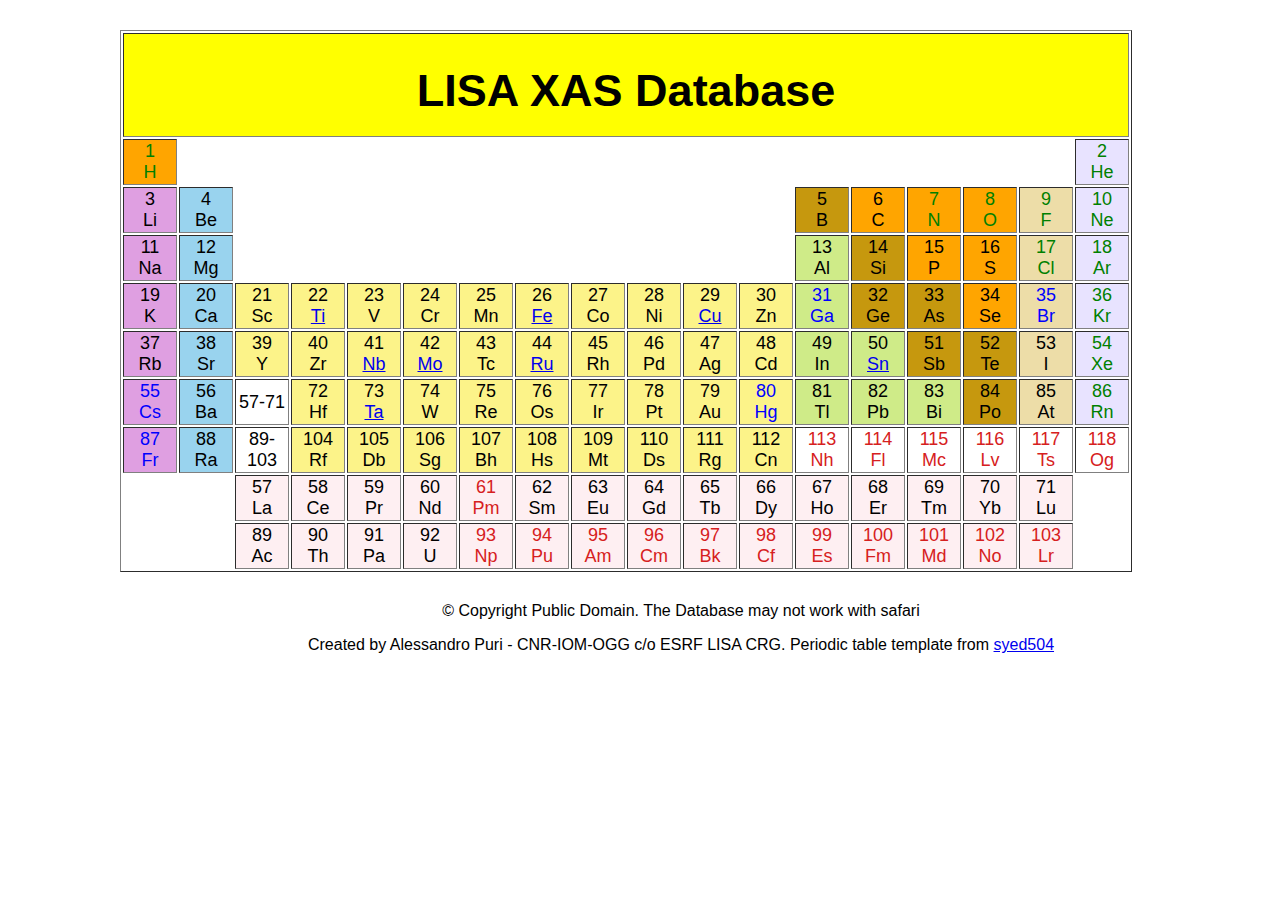
<file: root/index.html>
<!DOCTYPE html>
<html lang="en">

<head>
    <meta charset="UTF-8">
    <meta http-equiv="X-UA-Compatible" content="IE=edge">
   	<meta name="viewport" content="width=device-width, initial-scale=1.0">
    <title>Periodic Table</title>
    <link rel="stylesheet" href="style.css">
</head>

<body>
    <table border=1px>
        <tr style="background-color: yellow;">
            <th colspan="18">
                <h1>LISA XAS Database</h1>
            </th>
        </tr>
        <tr style="font-size: large;">
            <td bgcolor="orange" style="color: green;">1<br><abbr title="Hydrogen"> H</abbr></td>
            <th colspan="16" style="empty-cells: hide;"></th>
            <td bgcolor="#e8e3ff" style="color: green;">2<br><abbr title="Helium">He</abbr></td>
        </tr>
        <tr style="font-size: large;">
            <td bgcolor="#df9fe1">3<br><abbr title="Lithium"> Li</abbr></td>
            <td bgcolor="#99d3ee">4<br><abbr title="Berylium">Be</abbr></td>
            <td colspan="10" style="empty-cells: hide;"></td>
            <td bgcolor="#c6980e">5<br><abbr title="Boron">B</abbr></td>
            <td bgcolor="orange">6<br><abbr title="Carbon">C</abbr></td>
            <td bgcolor="orange" style="color: green;">7<br><abbr title="Nitrogen">N</abbr></td>
            <td bgcolor="orange" style="color: green;">8<br><abbr title="Oxygen">O</abbr></td>
            <td bgcolor="#eddda8" style="color: green;">9<br><abbr title="Florine">F</abbr></td>
            <td bgcolor="#e8e3ff" style="color: green;">10<br><abbr title="Neon">Ne</abbr></td>
        </tr>
        <tr style="font-size: large;">
            <td bgcolor="#df9fe1">11<br><abbr title="Sodium">Na</abbr></td>
            <td bgcolor="#99d3ee">12<br><abbr title="Magnesium">Mg</abbr></td>
            <td colspan="10" style="empty-cells: hide;"></td>
            <td bgcolor="#cfeb88">13<br><abbr title="Auminium">Al</abbr></td>
            <td bgcolor="#c6980e">14<br><abbr title="Silicon">Si</abbr></td>
            <td bgcolor="orange">15<br><abbr title="Phosphorus">P</abbr></td>
            <td bgcolor="orange">16<br><abbr title="Sulphur">S</abbr></td>
            <td bgcolor="#eddda8" style="color: green;">17<br><abbr title="Chlorine">Cl</abbr></td>
            <td bgcolor="#e8e3ff" style="color: green;">18<br><abbr title="Argon">Ar</abbr></td>
        </tr>
        <tr style="font-size: large;">
            <td bgcolor="#df9fe1">19<br><abbr title="Potassium">K</abbr></td>
            <td bgcolor="#99d3ee">20<br><abbr title="Calcium">Ca</abbr></td>
            <td bgcolor="#fcf389">21<br><abbr title="Scandium">Sc</abbr></td>
            <td bgcolor="#fcf389">22<br><abbr title="Titanium"><a href="./Ti.html">Ti</a></abbr></td>
            <td bgcolor="#fcf389">23<br><abbr title="Vanadium">V</abbr></td>
            <td bgcolor="#fcf389">24<br><abbr title="Cromium">Cr</abbr></td>
            <td bgcolor="#fcf389">25<br><abbr title="Manganese">Mn</abbr></td>
            <td bgcolor="#fcf389">26<br><abbr title="Iron"><a href="./Fe.html">Fe</a></abbr></td>
            <td bgcolor="#fcf389">27<br><abbr title="Cobalt">Co</abbr></td>
            <td bgcolor="#fcf389">28<br><abbr title="Nickel">Ni</abbr></td>
            <td bgcolor="#fcf389">29<br><abbr title="Copper"><a href="./Cu.html">Cu</a></abbr></td>
            <td bgcolor="#fcf389">30<br><abbr title="Zinc">Zn</abbr></td>
            <td bgcolor="#cfeb88" style="color: blue;">31<br><abbr title="Gallium">Ga</abbr></td>
            <td bgcolor="#c6980e">32<br><abbr title="Germanium">Ge</abbr></td>
            <td bgcolor="#c6980e">33<br><abbr title="Arsenic">As</abbr></td>
            <td bgcolor="orange">34<br><abbr title="Selenium">Se</abbr></td>
            <td bgcolor="#eddda8" style="color: blue;">35<br><abbr title="Bromine">Br</abbr></td>
            <td bgcolor="#e8e3ff" style="color: green;">36<br><abbr title="Krypton">Kr</abbr></td>
        </tr>
        <tr style="font-size: large;">
            <td bgcolor="#df9fe1">37<br><abbr title="Rubidium">Rb</abbr></td>
            <td bgcolor="#99d3ee">38<br><abbr title="Strontium">Sr</abbr></td>
            <td bgcolor="#fcf389">39<br><abbr title="Yttrium">Y</abbr></td>
            <td bgcolor="#fcf389">40<br><abbr title="Zirconium">Zr</abbr></td>
            <td bgcolor="#fcf389">41<br><abbr title="Niobium"><a href="./Nb.html">Nb</a></abbr></td>
            <td bgcolor="#fcf389">42<br><abbr title="Molybdenum"><a href="./Mo.html">Mo</a></abbr></td>
            <td bgcolor="#fcf389">43<br><abbr title="Technetium">Tc</abbr></td>
            <td bgcolor="#fcf389">44<br><abbr title="Ruthenium"><a href="./Ru.html">Ru</a></abbr></td>
            <td bgcolor="#fcf389">45<br><abbr title="Rhodium">Rh</abbr></td>
            <td bgcolor="#fcf389">46<br><abbr title="Palladium">Pd</abbr></td>
            <td bgcolor="#fcf389">47<br><abbr title="Silver">Ag</abbr></td>
            <td bgcolor="#fcf389">48<br><abbr title="Cadmium">Cd</abbr></td>
            <td bgcolor="#cfeb88">49<br><abbr title="Indium">In</abbr></td>
            <td bgcolor="#cfeb88">50<br><abbr title="Tin"><a href="./Sn.html">Sn</a></abbr></td>
            <td bgcolor="#c6980e">51<br><abbr title="Antimony">Sb</abbr></td>
            <td bgcolor="#c6980e">52<br><abbr title="Tellurium">Te</abbr></td>
            <td bgcolor="#eddda8">53<br><abbr title="Iodine">I</abbr></td>
            <td bgcolor="#e8e3ff" style="color: green;">54<br><abbr title="Xenon">Xe</abbr></td>
        </tr>
        <tr style="font-size: large;">
            <td bgcolor="#df9fe1" style="color: blue;">55<br><abbr title="Ceasium">Cs</abbr></td>
            <td bgcolor="#99d3ee">56<br><abbr title="Barium">Ba</abbr></td>
            <td>57-71</td>
            <td bgcolor="#fcf389">72<br><abbr title="Hafnium">Hf</abbr></td>
            <td bgcolor="#fcf389">73<br><abbr title="Tantalum"><a href="./Ta.html">Ta</a></abbr></td>
            <td bgcolor="#fcf389">74<br><abbr title="Tungsten">W</abbr></td>
            <td bgcolor="#fcf389">75<br><abbr title="Rhenium">Re</abbr></td>
            <td bgcolor="#fcf389">76<br><abbr title="Osmium">Os</abbr></td>
            <td bgcolor="#fcf389">77<br><abbr title="Iridium">Ir</abbr></td>
            <td bgcolor="#fcf389">78<br><abbr title="Platium">Pt</abbr></td>
            <td bgcolor="#fcf389">79<br><abbr title="Gold">Au</abbr></td>
            <td bgcolor="#fcf389" style="color: blue;">80<br><abbr title="Mercury">Hg</abbr></td>
            <td bgcolor="#cfeb88">81<br><abbr title="Thallium">Tl</abbr></td>
            <td bgcolor="#cfeb88">82<br><abbr title="Lead">Pb</abbr></td>
            <td bgcolor="#cfeb88">83<br><abbr title="Bismuth">Bi</abbr></td>
            <td bgcolor="#c6980e">84<br><abbr title="Polonium">Po</abbr></td>
            <td bgcolor="#eddda8">85<br><abbr title="Astatine">At</abbr></td>
            <td bgcolor="#e8e3ff" style="color: green;">86<br><abbr title="Radon">Rn</abbr></td>
        </tr>
        <tr style="font-size: large;">
            <td bgcolor="#df9fe1" style="color: blue;">87<br><abbr title="Francium">Fr</abbr></td>
            <td bgcolor="#99d3ee">88<br><abbr title="Radium">Ra</abbr></td>
            <td>89-103</td>
            <td bgcolor="#fcf389">104<br><abbr title="Rutherfordium">Rf</abbr></td>
            <td bgcolor="#fcf389">105<br><abbr title="Dubnium">Db</abbr></td>
            <td bgcolor="#fcf389">106<br><abbr title="Seaborgium">Sg</abbr></td>
            <td bgcolor="#fcf389">107<br><abbr title="Bohrium">Bh</abbr></td>
            <td bgcolor="#fcf389">108<br><abbr title="Hassium">Hs</abbr></td>
            <td bgcolor="#fcf389">109<br><abbr title="Meitnerium">Mt</abbr></td>
            <td bgcolor="#fcf389">110<br><abbr title="Darmstadtium">Ds</abbr></td>
            <td bgcolor="#fcf389">111<br><abbr title="Roentgenium">Rg</abbr></td>
            <td bgcolor="#fcf389">112<br><abbr title="Copernicium">Cn</abbr></td>
            <td style="color: rgb(214, 32, 32);">113<br><abbr title="Nihonium">Nh</abbr></td>
            <td style="color: rgb(214, 32, 32);">114<br><abbr title="Flerovium">Fl</abbr></td>
            <td style="color: rgb(214, 32, 32);">115<br><abbr title="Moscovium">Mc</abbr></td>
            <td style="color: rgb(214, 32, 32);">116<br><abbr title="Livermorium">Lv</abbr></td>
            <td style="color: rgb(214, 32, 32);">117<br><abbr title="Tennessine">Ts</abbr></td>
            <td style="color: rgb(214, 32, 32);">118<br><abbr title="Oganesson">Og</abbr></td>
        </tr>
        <tr style="font-size: large;">
            <td rowspan="2" colspan="2" style="empty-cells: hide;"></td>
            <td bgcolor="#feeff2">57<br><abbr title="Lanthanum">La</abbr></td>
            <td bgcolor="#feeff2">58<br><abbr title="Cerium">Ce</abbr></td>
            <td bgcolor="#feeff2">59<br><abbr title="Praseodymium">Pr</abbr></td>
            <td bgcolor="#feeff2">60<br><abbr title="Neodymium">Nd</abbr></td>
            <td bgcolor="#feeff2" style="color: rgb(214, 32, 32);">61<br><abbr title="Promethium">Pm</abbr></td>
            <td bgcolor="#feeff2">62<br><abbr title="Samarium">Sm</abbr></td>
            <td bgcolor="#feeff2">63<br><abbr title="Europium">Eu</abbr></td>
            <td bgcolor="#feeff2">64<br><abbr title="Gadolinium">Gd</abbr></td>
            <td bgcolor="#feeff2">65<br><abbr title="Terbium">Tb</abbr></td>
            <td bgcolor="#feeff2">66<br><abbr title="Dysprosium">Dy</abbr></td>
            <td bgcolor="#feeff2">67<br><abbr title="Holmium">Ho</abbr></td>
            <td bgcolor="#feeff2">68<br><abbr title="Erbium">Er</abbr></td>
            <td bgcolor="#feeff2">69 <br><abbr title="Thulium">Tm</abbr></td>
            <td bgcolor="#feeff2">70<br><abbr title="Yttterbium">Yb</abbr></td>
            <td bgcolor="#feeff2">71<br><abbr title="Lutetium">Lu</abbr></td>
        </tr>
        <tr style="font-size: large;">
            <td bgcolor="#feeff2">89<br><abbr title="Actinium">Ac</abbr></td>
            <td bgcolor="#feeff2">90<br><abbr title="Thorium">Th</abbr></td>
            <td bgcolor="#feeff2">91<br><abbr title="Protactinium">Pa</abbr></td>
            <td bgcolor="#feeff2">92<br><abbr title="Uranium">U</abbr></td>
            <td bgcolor="#feeff2" style="color: rgb(214, 32, 32);">93<br><abbr title="Neptunium">Np</abbr></td>
            <td bgcolor="#feeff2" style="color: rgb(214, 32, 32);">94<br><abbr title="Plutonium">Pu</abbr></td>
            <td bgcolor="#feeff2" style="color: rgb(214, 32, 32);">95<br><abbr title="Americium">Am</abbr></td>
            <td bgcolor="#feeff2" style="color: rgb(214, 32, 32);">96<br><abbr title="Curium">Cm</abbr></td>
            <td bgcolor="#feeff2" style="color: rgb(214, 32, 32);">97<br><abbr title="Berkelium">Bk</abbr></td>
            <td bgcolor="#feeff2" style="color: rgb(214, 32, 32);">98<br><abbr title="Californium">Cf</abbr></td>
            <td bgcolor="#feeff2" style="color: rgb(214, 32, 32);">99<br><abbr title="Einsteinium">Es</abbr></td>
            <td bgcolor="#feeff2" style="color: rgb(214, 32, 32);">100<br><abbr title="Fermium">Fm</abbr></td>
            <td bgcolor="#feeff2" style="color: rgb(214, 32, 32);">101<br><abbr title="Mendelevium">Md</abbr></td>
            <td bgcolor="#feeff2" style="color: rgb(214, 32, 32);">102 <br><abbr title="Nobelium">No</abbr></td>
            <td bgcolor="#feeff2" style="color: rgb(214, 32, 32);">103<br><abbr title="Lawrencium">Lr</abbr></td>
        </tr>
    </table>
</body>
<div role="contentinfo">
    <p>&#169; Copyright Public Domain. The Database may not work with safari</p>
  </div>

 Created by Alessandro Puri - CNR-IOM-OGG c/o ESRF LISA CRG. Periodic table template from  <a href="https://github.com/syed504/periodic-table/tree/main"> syed504</a> 

</html>
</file>
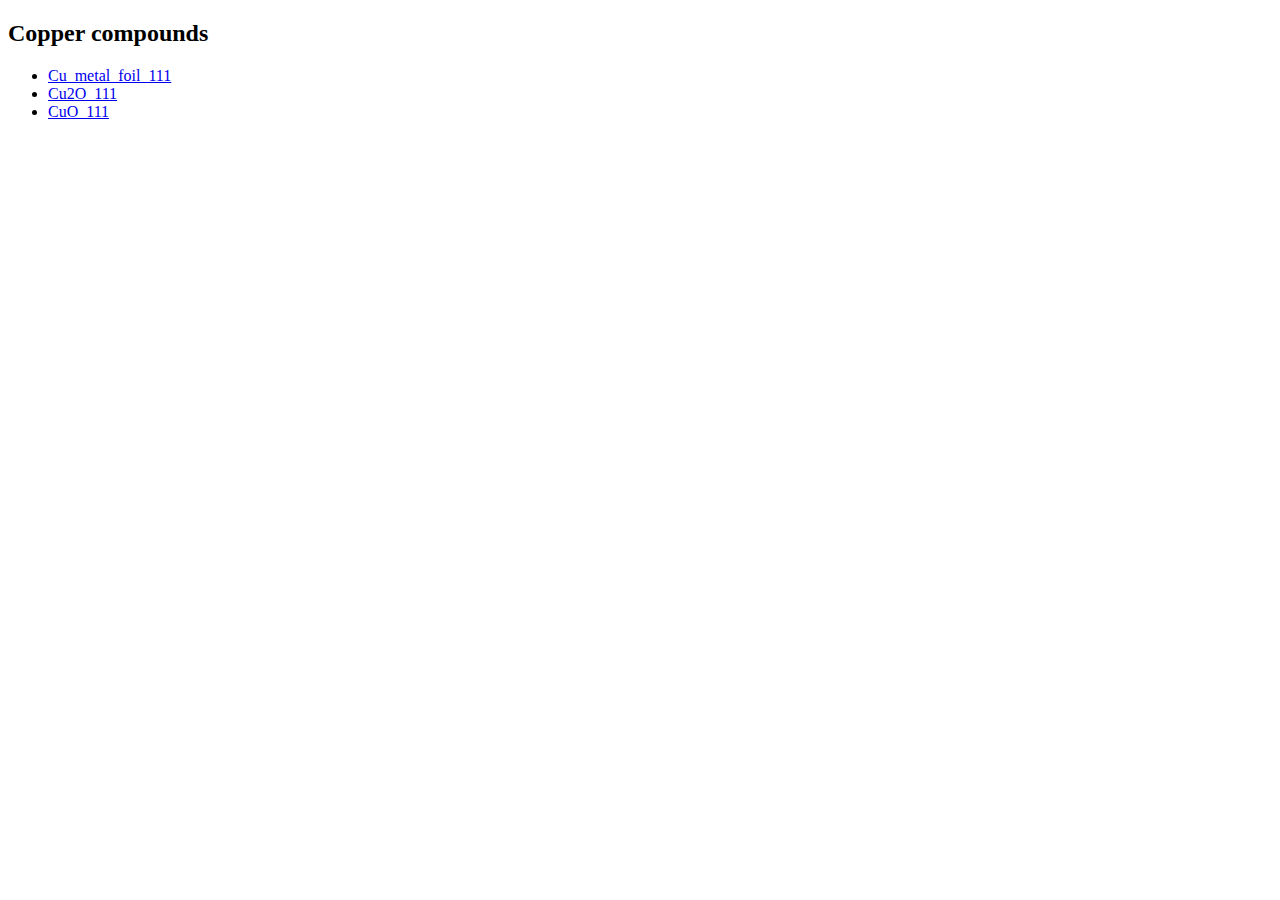
<file: root/Cu.html>
<!DOCTYPE html>
<html>
<body>

<h2>Copper compounds</h2>

<ul>
  <li> <a href="./data/Cu_foil_111.xdi" target=_BLANK> Cu_metal_foil_111</a></li>
  <li> <a href="./data/Cu2O_111.xdi" target=_BLANK>Cu2O_111</a></</li>
  <li> <a href="./data/CuO_111.xdi" target=_BLANK>CuO_111</a></li>
</ul>

</body>
</html>
</file>
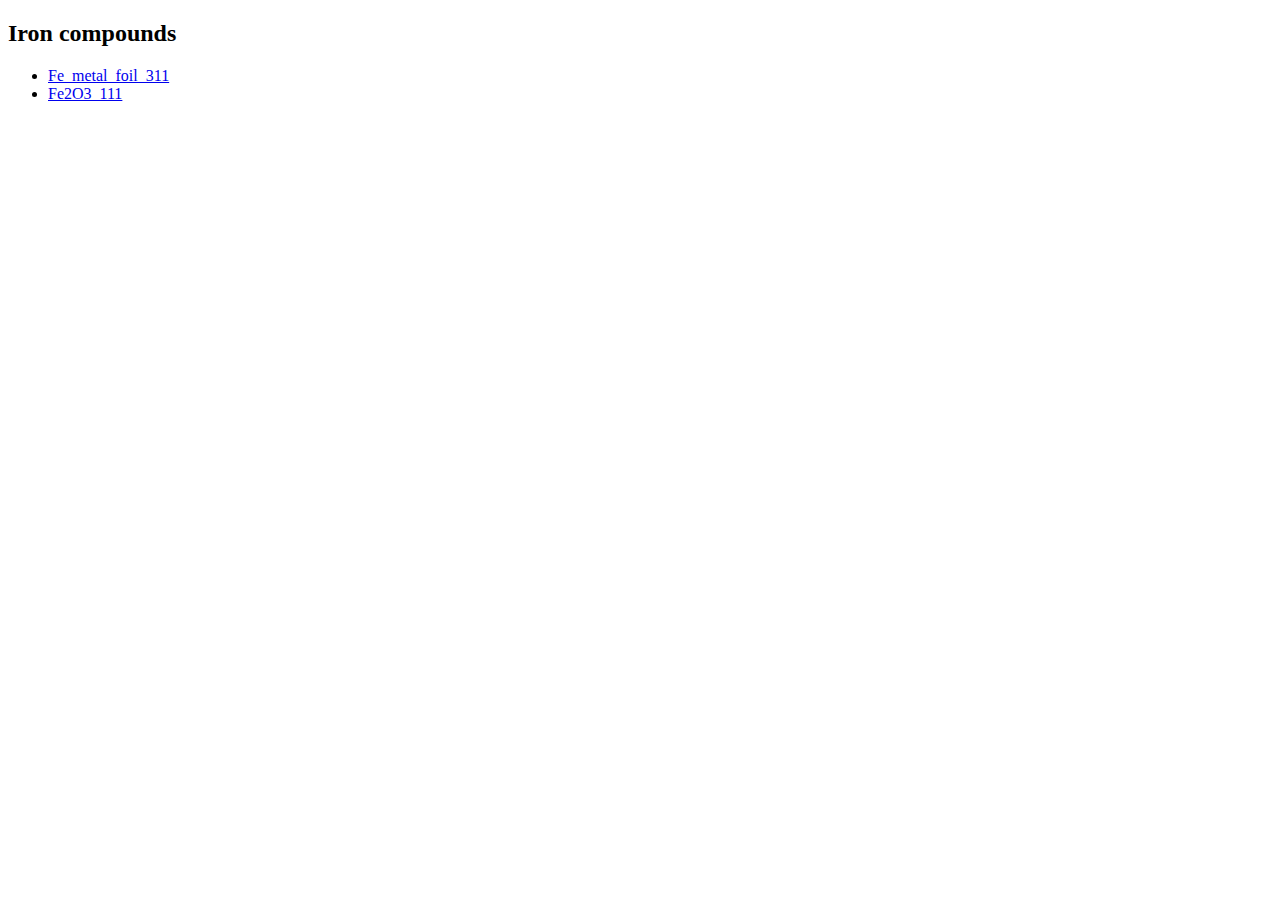
<file: root/Fe.html>
<!DOCTYPE html>
<html>
<body>

<h2>Iron compounds</h2>

<ul>
  <li> <a href="./data/Fe_foil_311.xdi" target=_BLANK>Fe_metal_foil_311</a></li>
    <li> <a href="./data/Fe2O3_111.xdi" target=_BLANK>Fe2O3_111</a></li>
</ul>

</body>
</html>
</file>
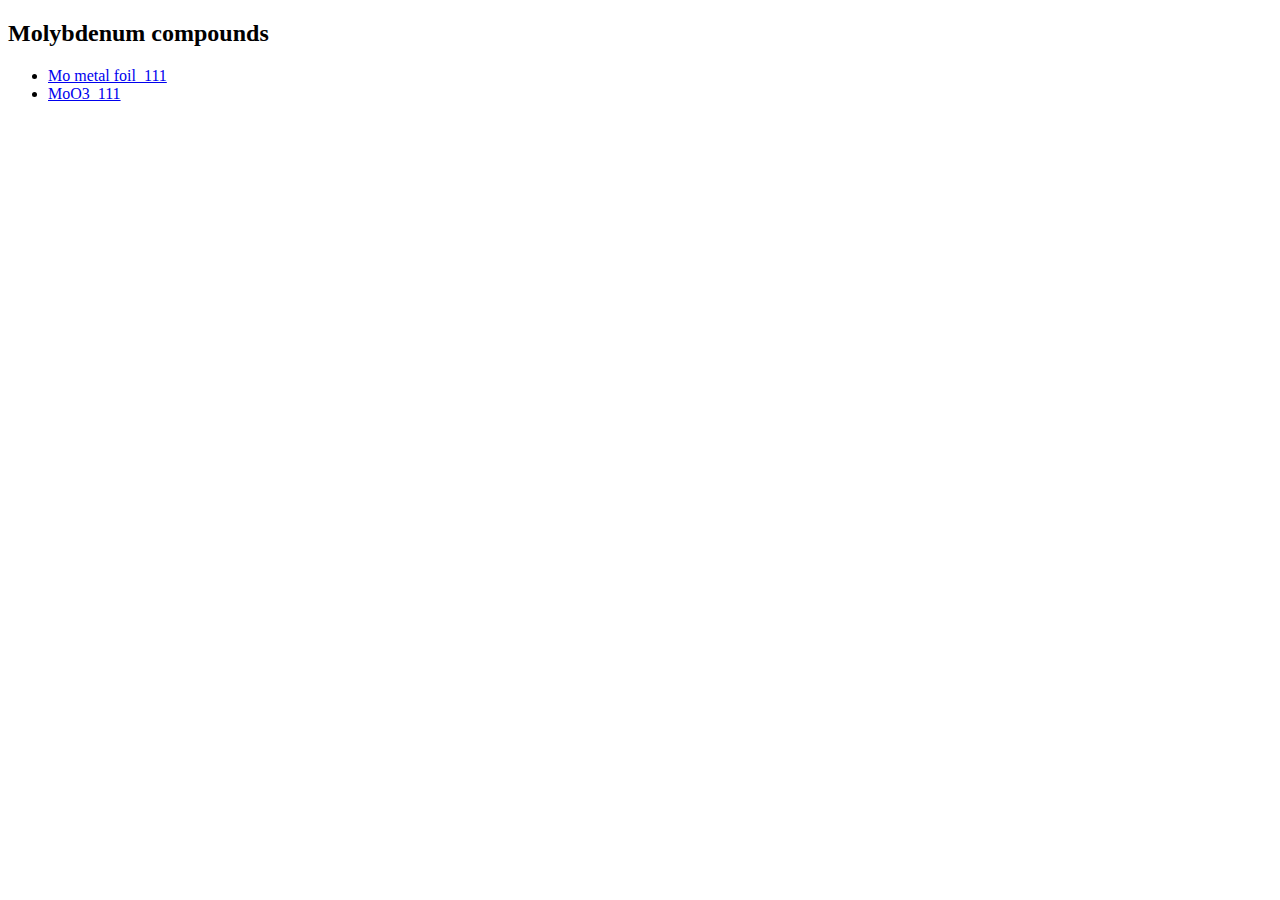
<file: root/Mo.html>
<!DOCTYPE html>
<html>
<body>

<h2>Molybdenum compounds</h2>

<ul>
  <li> <a href="./data/Mo_foil_111.xdi" target=_BLANK>Mo metal foil_111</a></li>
  <li> <a href="./data/MoO3_111.xdi" target=_BLANK>MoO3_111</a></li>

</ul>

</body>
</html>
</file>
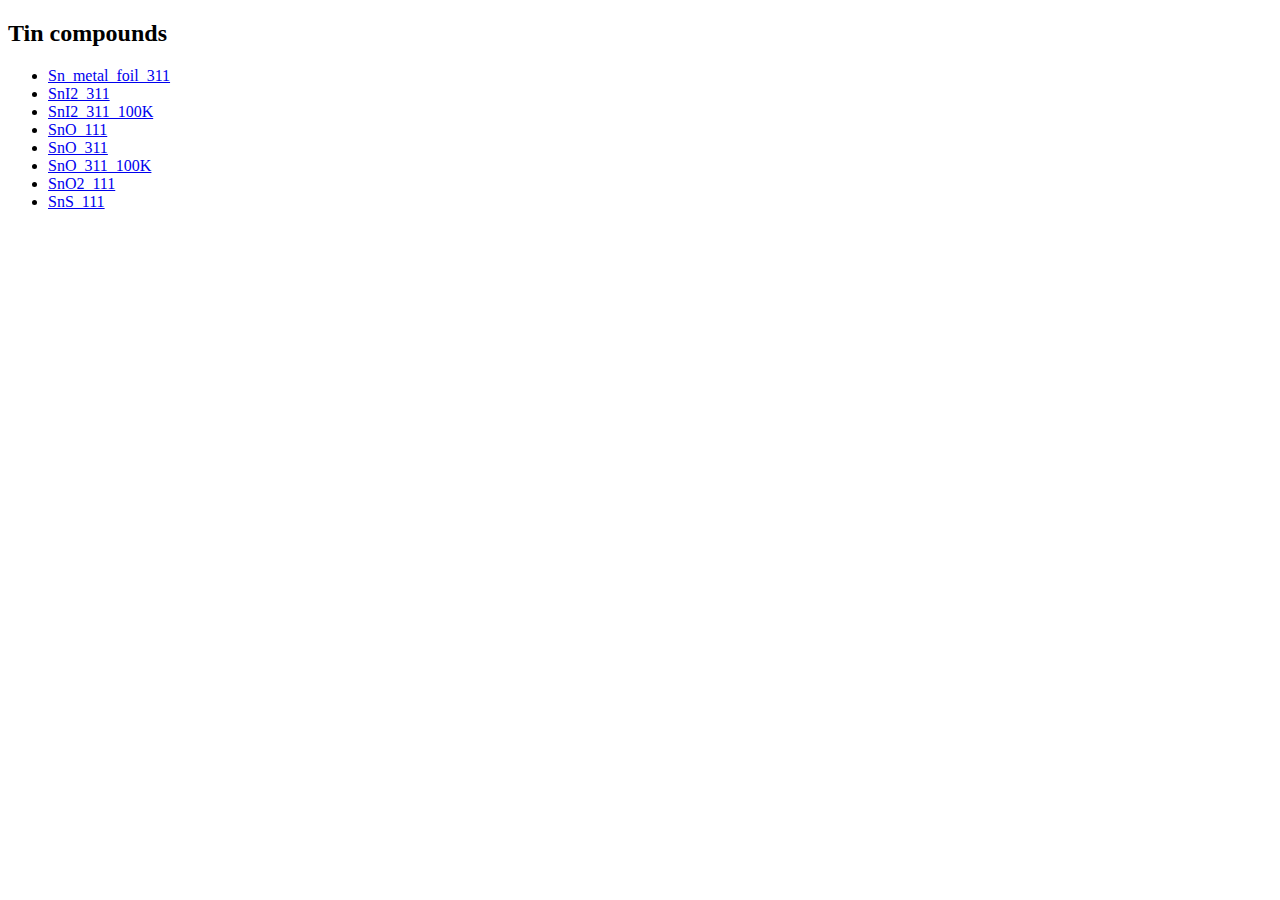
<file: root/Sn.html>
<!DOCTYPE html>
<html>
<body>

<h2>Tin compounds</h2>

<ul>
  <li> <a href="./data/Sn_foil_311.xdi" target=_BLANK>Sn_metal_foil_311</a></li>
  <li> <a href="./data/SnI2_311.xdi" target=_BLANK>SnI2_311</a></li>
  <li> <a href="./data/SnI2_311_100K.xdi" target=_BLANK>SnI2_311_100K</a></li>
  <li> <a href="./data/SnO_111.xdi" target=_BLANK>SnO_111</a></li>
  <li> <a href="./data/SnO_311.xdi" target=_BLANK>SnO_311</a></li>
  <li> <a href="./data/SnO_311_100K.xdi" target=_BLANK>SnO_311_100K</a></li>
  <li> <a href="./data/SnO2_111.xdi" target=_BLANK>SnO2_111</a></li>
  <li> <a href="./data/SnS_111.xdi" target=_BLANK>SnS_111</a></li>
</ul>

</body>
</html>
</file>
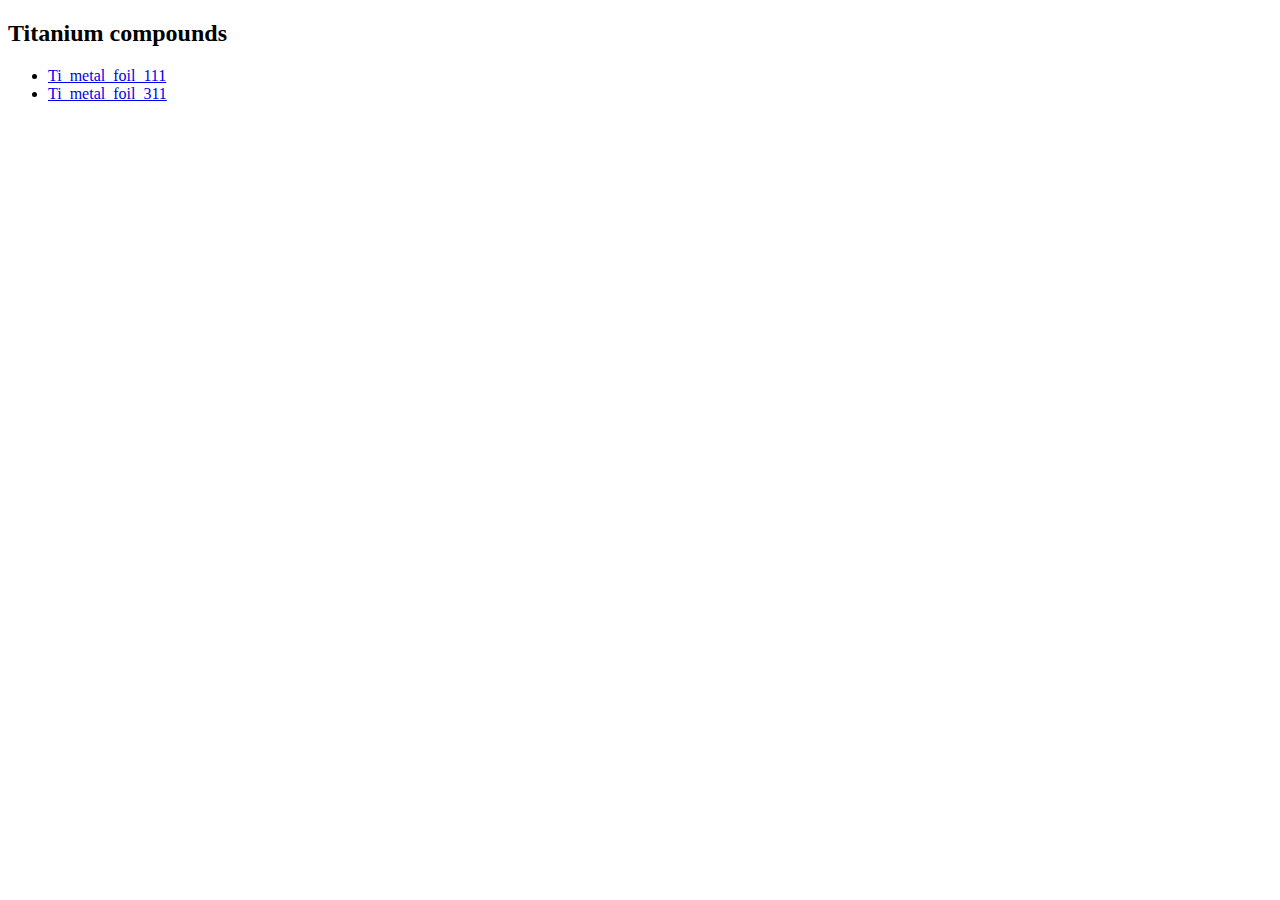
<file: root/Ti.html>
<!DOCTYPE html>
<html>
<body>

<h2>Titanium compounds</h2>

<ul>
  <li> <a href="./data/Ti_foil_111.xdi" target=_BLANK>Ti_metal_foil_111</a></li>
  <li> <a href="./data/Ti_foil_311.xdi" target=_BLANK>Ti_metal_foil_311</a></li>
</ul>

</body>
</html>
</file>
<file: root/style.css>
body {
    font-family: sans-serif;
    text-align: center;
    padding-left: 82px;
}

h1 {
    text-align: center;
    font-size: 45px;
    height: 40px;
}

abbr {
    text-decoration: none !important;
}

td {
    height: 15px;
    width: 50px;
}

table {
    margin: 30px;
}
</file>
